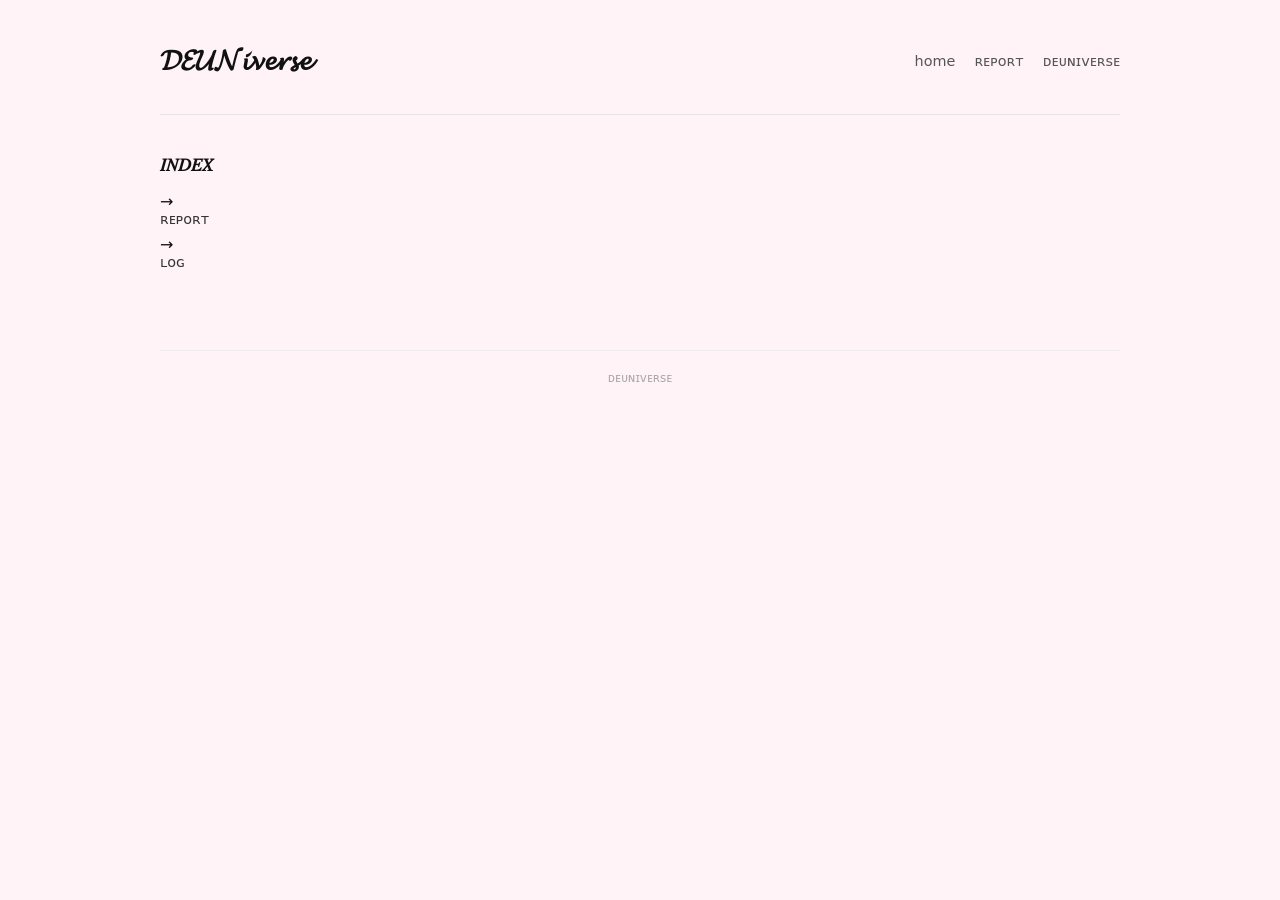
<file: index.html>
<!doctype html>
<html lang="ko">
<head>
  <meta charset="UTF-8">
  <meta name="viewport" content="width=device-width, initial-scale=1.0">
  <title>𝐃𝐄𝐔𝐍𝐢𝐯𝐞𝐫𝐬𝐞</title>

  <style>
    body {
      margin: 0;
      font-family: system-ui, -apple-system, BlinkMacSystemFont, "Segoe UI", sans-serif;
      background: #fff3f7;
      color: #111;
    }

    a {
      color: inherit;
      text-decoration: none;
    }

    #wrap {
      max-width: 960px;
      margin: 0 auto;
      padding: 24px 20px 80px;
    }

    header {
      display: flex;
      justify-content: space-between;
      align-items: center;
      border-bottom: 1px solid #e5e5e5;
      padding-bottom: 16px;
      margin-bottom: 40px;
    }

    header h1 {
      font-size: 1.8rem;
      font-weight: 700;
    }

    nav a {
      margin-left: 14px;
      font-size: 0.9rem;
      color: #555;
    }

    nav a:hover {
      text-decoration: underline;
    }

    .section-title {
      font-size: 1.1rem;
      font-weight: 600;
      margin-bottom: 16px;
    }

    .post-list {
      display: flex;
      flex-direction: column;
      gap: 18px;
      margin-bottom: 50px;
    }

    .post-item {
      padding: 16px 18px;
      border: 1px solid #e2e2e2;
      border-radius: 10px;
      background: #fff;
      transition: transform .15s ease, box-shadow .15s ease;
    }

    .post-item:hover {
      transform: translateY(-2px);
      box-shadow: 0 10px 24px rgba(0,0,0,.05);
    }

    .post-title {
      font-size: 1rem;
      font-weight: 600;
      margin-bottom: 6px;
    }

    .post-desc {
      font-size: 0.9rem;
      color: #555;
      line-height: 1.6;
    }

    .tools a {
      display: block;
      margin-bottom: 8px;
      font-size: 0.9rem;
      color: #333;
    }

    .tools a:hover {
      text-decoration: underline;
    }

    footer {
      margin-top: 80px;
      padding-top: 20px;
      border-top: 1px solid #eee;
      font-size: 0.75rem;
      color: #aaa;
      text-align: center;
    }
  </style>
</head>

<body>
  <div id="wrap">

    <header>
      <h1><a href="./">𝓓𝓔𝓤𝓝𝓲𝓿𝓮𝓻𝓼𝓮</a></h1>
      <nav>
        <a href="./">home</a>
        <a href="report.html">ʀᴇᴘᴏʀᴛ</a>
        <a href="side-dialogue.html">ᴅᴇᴜɴɪᴠᴇʀꜱᴇ</a>
      </nav>
    </header>

    <main>
      <section>
        <div class="section-title">𝐼𝑁𝐷𝐸𝑋</div>
        <div class="tools">
          → <a href="report.html">ʀᴇᴘᴏʀᴛ</a>
          → <a href="side-dialogue.html">ʟᴏɢ</a>
        </div>
      </section>
    </main>

    <footer>
      ᴅᴇᴜɴɪᴠᴇʀꜱᴇ
    </footer>

  </div>
</body>
</html>
</file>
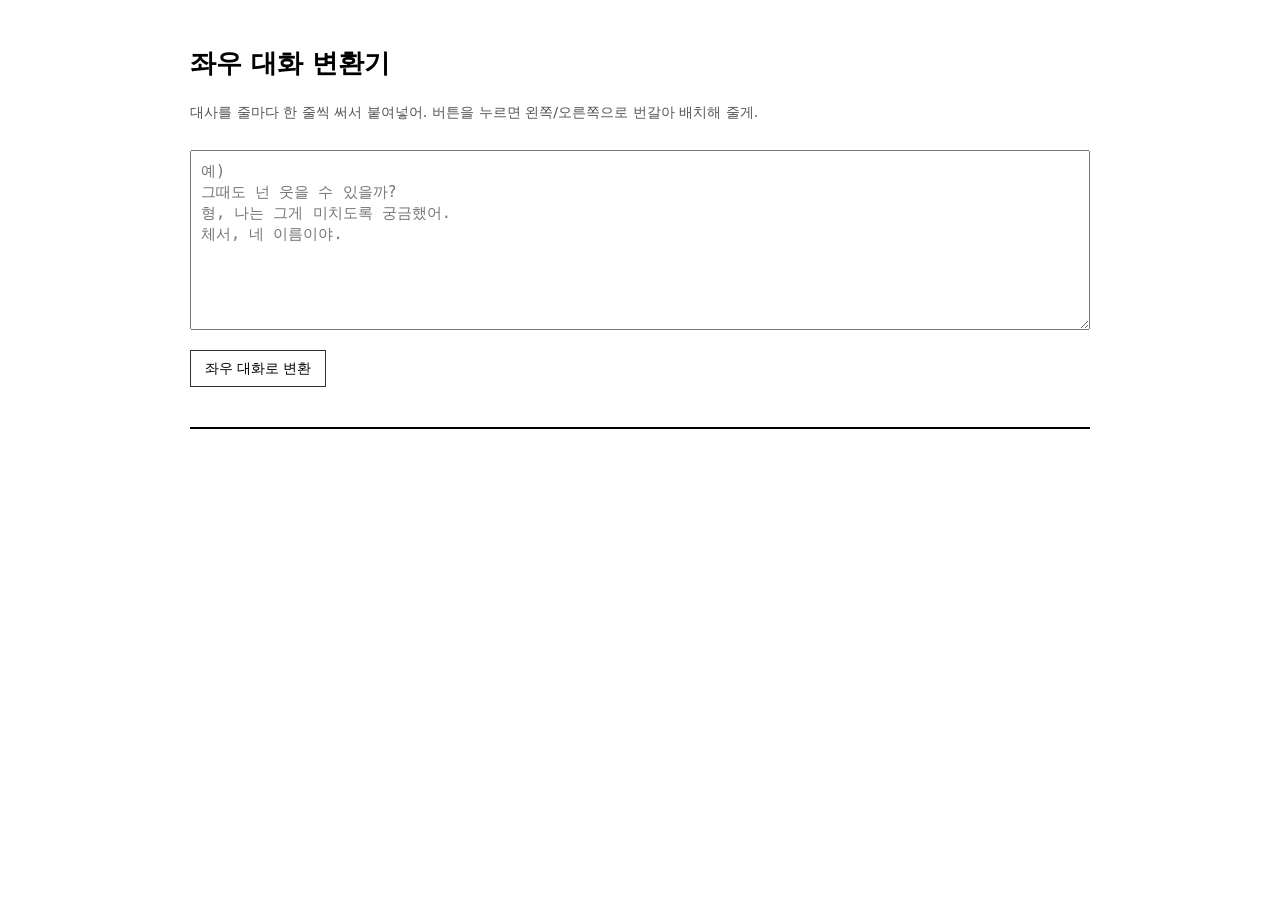
<file: conversation.html>
<!DOCTYPE html>
<html lang="ko">
<head>
  <meta charset="UTF-8">
  <title>좌우 대화 변환기</title>
  <style>
    body {
      font-family: "Apple SD Gothic Neo", "Malgun Gothic", system-ui, sans-serif;
      max-width: 900px;
      margin: 40px auto;
      padding: 0 20px;
      line-height: 1.8;
    }

    h1 {
      font-size: 1.6rem;
      margin-bottom: 0.5rem;
    }

    .desc {
      font-size: 0.9rem;
      color: #555;
      margin-bottom: 1.5rem;
    }

    textarea {
      width: 100%;
      height: 180px;
      padding: 10px;
      box-sizing: border-box;
      font-size: 0.95rem;
      font-family: ui-monospace, monospace;
    }

    button {
      margin-top: 10px;
      padding: 8px 14px;
      border: 1px solid #333;
      background: #fff;
      cursor: pointer;
      font-size: 0.9rem;
    }

    button:hover {
      background: #f4f4f4;
    }

    .preview {
      margin-top: 40px;
      border-top: 2px solid #000;
      padding-top: 30px;
    }

    .dialog-container {
      display: flex;
      flex-direction: column;
      gap: 60px;
      min-height: 200px;
    }

    .line {
      max-width: 60%;
      font-size: 20px;
      line-height: 1.9;
      white-space: pre-line;
    }

    .left {
      align-self: flex-start;
      text-align: left;
    }

    .right {
      align-self: flex-end;
      text-align: right;
    }
  </style>
</head>
<body>

  <h1>좌우 대화 변환기</h1>
  <p class="desc">
    대사를 줄마다 한 줄씩 써서 붙여넣어. 버튼을 누르면 왼쪽/오른쪽으로 번갈아 배치해 줄게.
  </p>

  <textarea id="input" placeholder="예)&#10;그때도 넌 웃을 수 있을까?&#10;형, 나는 그게 미치도록 궁금했어.&#10;체서, 네 이름이야."></textarea>
  <br>
  <button id="convertBtn">좌우 대화로 변환</button>

  <div class="preview">
    <div id="dialogue" class="dialog-container"></div>
  </div>

  <script>
    const input = document.getElementById('input');
    const btn = document.getElementById('convertBtn');
    const dialogueBox = document.getElementById('dialogue');

    btn.addEventListener('click', () => {
      const raw = input.value.trim();
      if (!raw) {
        dialogueBox.innerHTML = '대사를 먼저 입력해 줘.';
        return;
      }

      const lines = raw
        .split('\n')
        .map(l => l.trim())
        .filter(l => l.length > 0);

      dialogueBox.innerHTML = '';

      lines.forEach((line, idx) => {
        const div = document.createElement('div');
        div.classList.add('line');

        if (idx % 2 === 0) {
          div.classList.add('left');
        } else {
          div.classList.add('right');
        }

        div.textContent = line;
        dialogueBox.appendChild(div);
      });
    });
  </script>

</body>
</html>
</file>
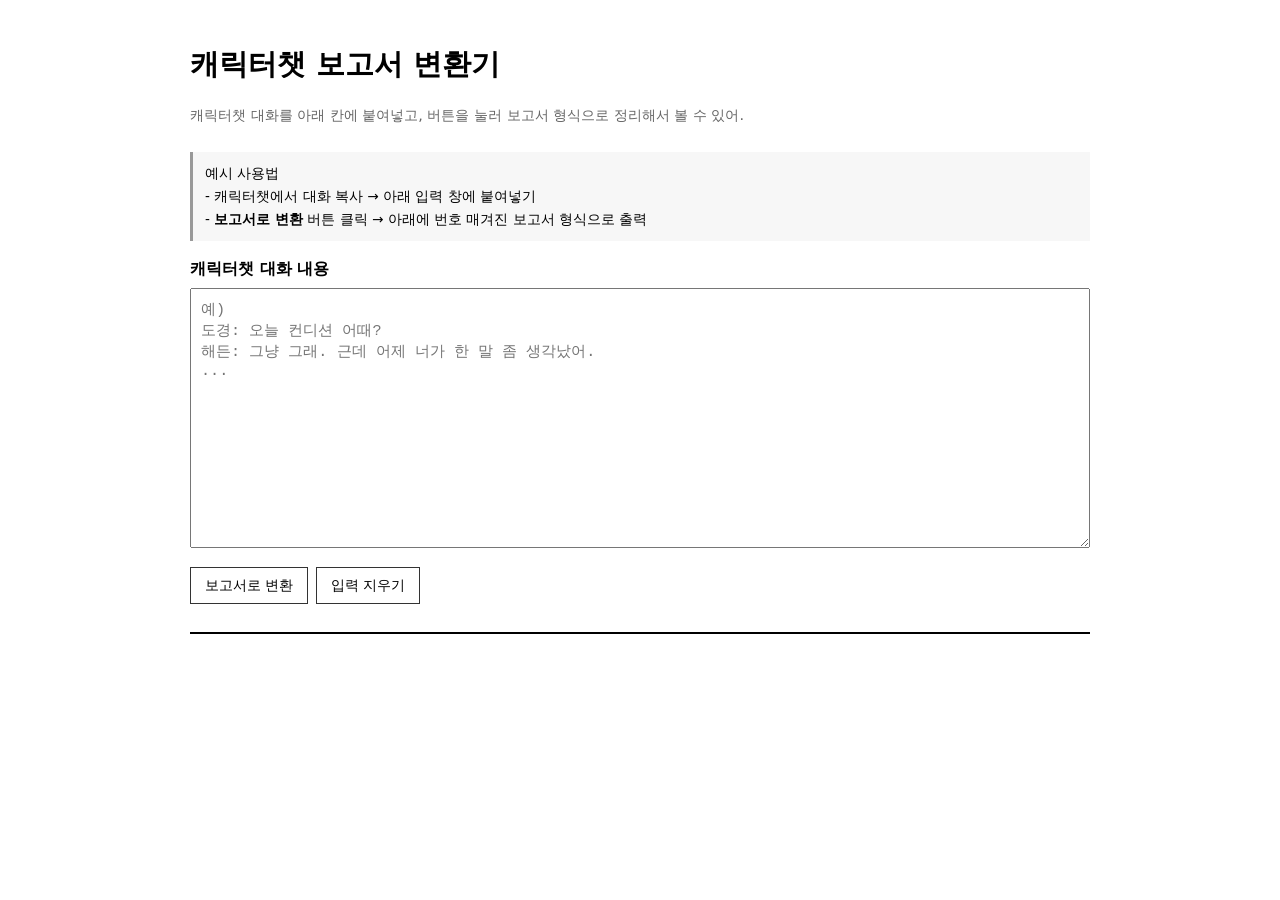
<file: report.html>
<!DOCTYPE html>
<html lang="ko">
<head>
  <meta charset="UTF-8" />
  <title>캐릭터챗 보고서 변환기</title>
  <style>
    body {
      font-family: system-ui, -apple-system, BlinkMacSystemFont, "Segoe UI", sans-serif;
      max-width: 900px;
      margin: 40px auto;
      padding: 0 16px;
      line-height: 1.7;
    }
    h1 {
      font-size: 1.8rem;
      margin-bottom: 0.2rem;
    }
    .subtitle {
      font-size: 0.9rem;
      color: #666;
      margin-bottom: 1.5rem;
    }
    label {
      font-weight: 600;
      display: block;
      margin-bottom: 6px;
    }
    textarea {
      width: 100%;
      height: 260px;
      padding: 10px;
      box-sizing: border-box;
      font-size: 0.95rem;
      font-family: ui-monospace, SFMono-Regular, Menlo, Monaco, Consolas, "Liberation Mono", "Courier New", monospace;
    }
    .controls {
      margin-top: 10px;
      display: flex;
      gap: 8px;
      flex-wrap: wrap;
    }
    button {
      padding: 8px 14px;
      border: 1px solid #333;
      background: #fff;
      cursor: pointer;
      font-size: 0.9rem;
    }
    button:hover {
      background: #f4f4f4;
    }
    .report {
      margin-top: 28px;
      border-top: 2px solid #000;
      padding-top: 18px;
      white-space: pre-wrap;
      font-size: 0.95rem;
    }
    .section-title {
      font-weight: 700;
      margin-top: 10px;
      margin-bottom: 6px;
    }
    .info-box {
      background: #f7f7f7;
      padding: 10px 12px;
      font-size: 0.85rem;
      margin-bottom: 14px;
      border-left: 3px solid #999;
    }
  </style>
</head>
<body>

  <h1>캐릭터챗 보고서 변환기</h1>
  <p class="subtitle">
    캐릭터챗 대화를 아래 칸에 붙여넣고, 버튼을 눌러 보고서 형식으로 정리해서 볼 수 있어.
  </p>

  <div class="info-box">
    예시 사용법<br>
    - 캐릭터챗에서 대화 복사 → 아래 입력 창에 붙여넣기<br>
    - <b>보고서로 변환</b> 버튼 클릭 → 아래에 번호 매겨진 보고서 형식으로 출력
  </div>

  <label for="chatInput">캐릭터챗 대화 내용</label>
  <textarea id="chatInput" placeholder="예)&#10;도경: 오늘 컨디션 어때?&#10;해든: 그냥 그래. 근데 어제 너가 한 말 좀 생각났어.&#10;..."></textarea>

  <div class="controls">
    <button id="convertBtn">보고서로 변환</button>
    <button id="clearBtn">입력 지우기</button>
  </div>

  <div class="report" id="reportOutput"></div>

  <script>
    const convertBtn = document.getElementById('convertBtn');
    const clearBtn = document.getElementById('clearBtn');
    const input = document.getElementById('chatInput');
    const output = document.getElementById('reportOutput');

    function makeReportFromText(text) {
      const rawLines = text.split('\n');

      // 양쪽 공백 제거 + 빈 줄 제거
      const lines = rawLines
        .map(l => l.trim())
        .filter(l => l.length > 0);

      if (lines.length === 0) {
        return '※ 유효한 대화 내용이 없습니다.';
      }

      let report = '';

      // 개요
      report += '【보고서 개요】\n';
      report += '- 분석 대상: 캐릭터 대화 로그\n';
      report += '- 기록 방식: 발화 단위 번호 매기기\n';
      report += '- 대화 총 발화 수: ' + lines.length + '개\n\n';

      // 대화 요약(아주 단순 버전)
      report += '【간단 요약】\n';
      const first = lines[0];
      const last = lines[lines.length - 1];
      report += '- 대화 시작: ' + first + '\n';
      if (lines.length > 1) {
        report += '- 대화 끝: ' + last + '\n';
      }
      report += '\n';

      // 본문 정리
      report += '【대화 내용 정리】\n';
      lines.forEach((line, idx) => {
        report += (idx + 1) + '. ' + line + '\n';
      });

      return report;
    }

    convertBtn.addEventListener('click', () => {
      const text = input.value.trim();
      if (!text) {
        output.textContent = '내용이 비어 있어. 캐릭터챗 대화를 먼저 붙여넣어 줘.';
        return;
      }

      const report = makeReportFromText(text);
      output.textContent = report;
    });

    clearBtn.addEventListener('click', () => {
      input.value = '';
      output.textContent = '';
      input.focus();
    });
  </script>

</body>
</html>
</file>
